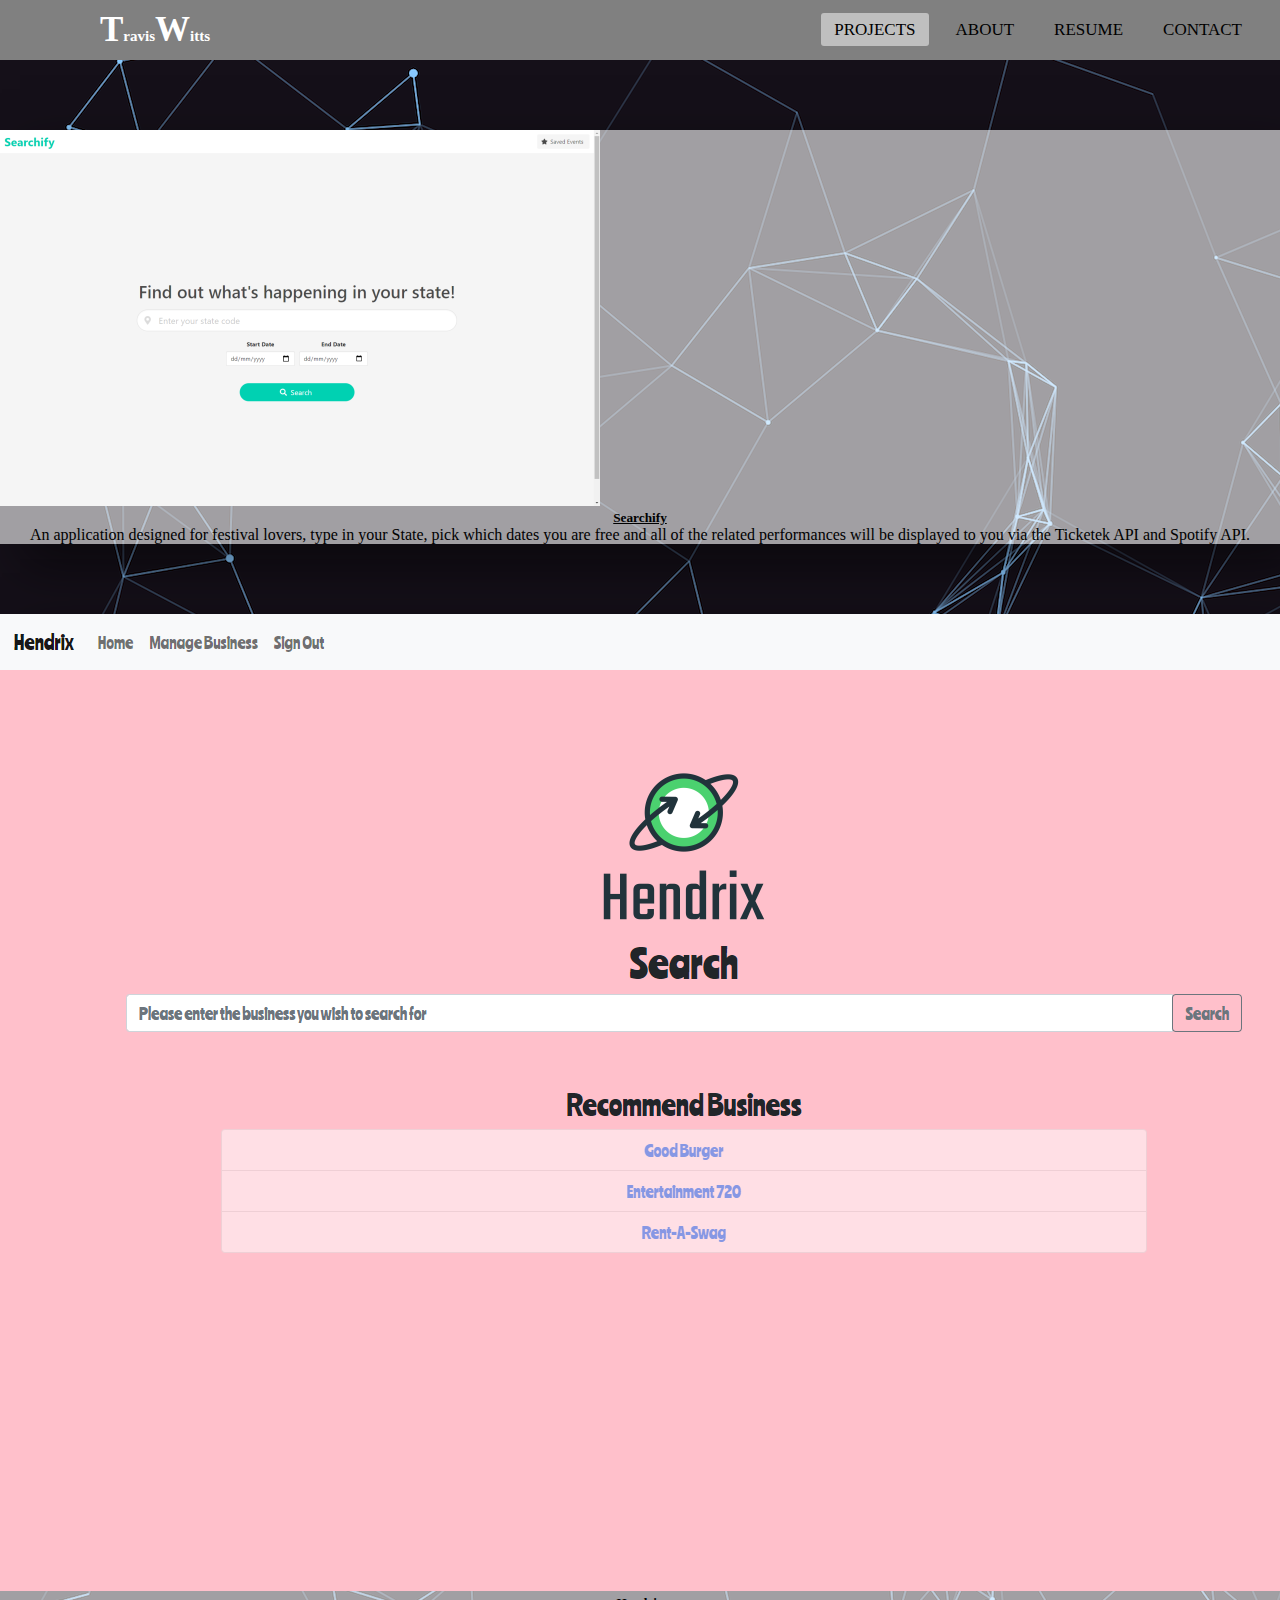
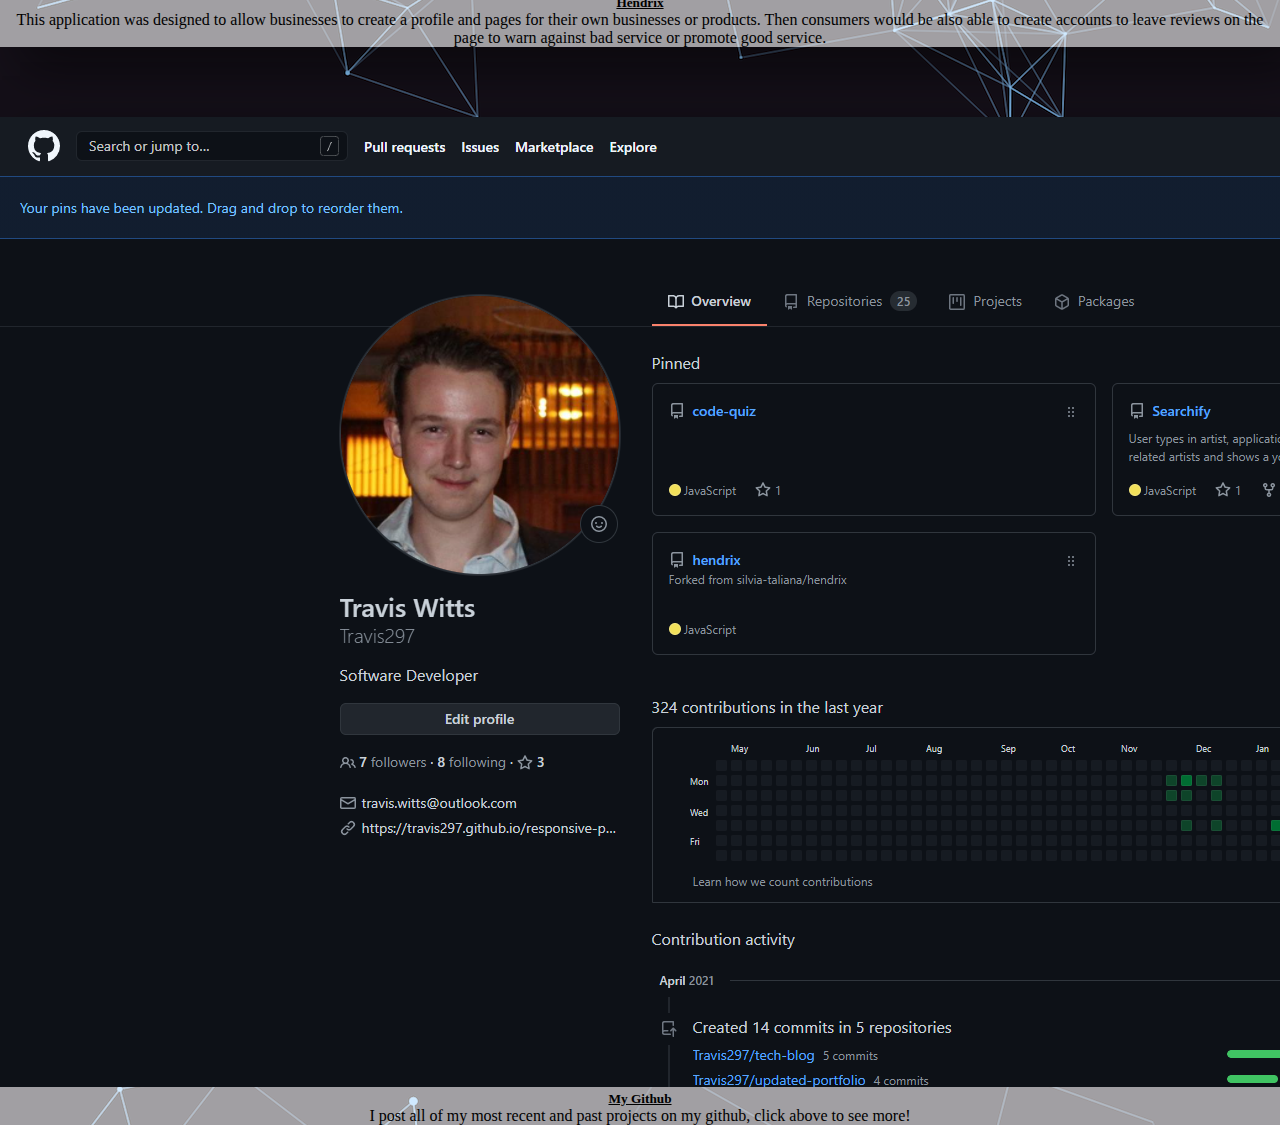
<file: projects.html>
<!DOCTYPE html>
<html lang="en">
  <head>
    <meta charset="UTF-8" />
    <meta http-equiv="X-UA-Compatible" content="IE=edge" />
    <meta name="viewport" content="width=device-width, initial-scale=1.0" />
    <link href="https://cdn.jsdelivr.net/npm/bootstrap@5.0.0-beta3/dist/css/bootstrap.min.css" rel="stylesheet" integrity="sha384-eOJMYsd53ii+scO/bJGFsiCZc+5NDVN2yr8+0RDqr0Ql0h+rP48ckxlpbzKgwra6" crossorigin="anonymous">
    <link rel="stylesheet" href="./style/style.css" />
    <link rel="stylesheet" href="https://cdnjs.cloudflare.com/ajax/libs/font-awesome/5.15.3/css/all.min.css" integrity="sha512-iBBXm8fW90+nuLcSKlbmrPcLa0OT92xO1BIsZ+ywDWZCvqsWgccV3gFoRBv0z+8dLJgyAHIhR35VZc2oM/gI1w==" crossorigin="anonymous" />
    <title>Projects</title>
  </head>
  <body>
    <nav>
      <input type="checkbox" id="check">
      <label for="check" class="checkbtn"><i class="fas fa-bars"></i></label>
      <label class="logo""><a href="index.html">T<span>ravis</span>W<span>itts</span></a></label>
      <ul>
        <li><a href="" class="active"><i class="fas fa-code"></i> Projects</a></li>
        <li><a href="about.html"><i class="fas fa-book"></i> About</a></li>
        <li> <a href=""><i class="fas fa-paperclip"></i> Resume</a></li>
        <li> <a href="contact.html"><i class="fas fa-question"></i> Contact</a></li>
      </ul>
    </nav>

      <div class="container">
        <div class="card project mb-3">
            <a href="">  
            <img src="./images/searchify.png" class="card-img-top" alt="...">
        </a>
            <div class="card-body">
              <h5 class="card-title project-title">Searchify</h5>
              <p class="card-text">An application designed for festival lovers, type in your State, pick which dates you are free and all of the related performances will be displayed to you via the Ticketek API and Spotify API.</p>
            </div>
          </div>
      </div>

      <div class="container">
        <div class="card project mb-3">
            <a href="">  
            <img src="./images/hendrix.png" class="card-img-top" alt="...">
            </a>
            <div class="card-body">
              <h5 class="card-title project-title">Hendrix</h5>
              <p class="card-text">This application was designed to allow businesses to create a profile and pages for their own businesses or products. Then consumers would be also able to create accounts to leave reviews on the page to warn against bad service or promote good service.</p>
            </div>
          </div>
      </div>

      <div class="container">
        <div class="card project mb-3">
            <a href="">  
            <img src="./images/github.png" class="card-img-top" alt="...">
            </a>
            <div class="card-body">
              <h5 class="card-title project-title">My Github</h5>
              <p class="card-text">I post all of my most recent and past projects on my github, click above to see more!</p>
            </div>
          </div>
      </div>

      
  </body>
</html>
</file>
<file: style/style.css>
* {
  padding: 0;
  margin: 0;
  text-decoration: none;
  list-style: none;
  box-sizing: border-box;
}
/* Background image */
body {
  background-image: url("./images/website-background.png");
  font-family: montserrat;
}

/* Navbar */
nav {
  background: grey;
  height: 60px;
  width: 100%;
  line-height: 55px;
}

label.logo {
  color: black;
  font-size: 35px;
  line-height: 60px;
  padding: 0 100px;
  font-weight: bold;
}

label.logo a {
  color: white;
}

label.logo span {
  font-size: 15px;
}

nav ul {
  float: right;
  margin-right: 20px;
}

nav ul li {
  display: inline-block;
  line-height: 60px;
  margin: 0 5px;
}

nav ul li a {
  color: black;
  font-size: 17px;
  padding: 7px 13px;
  border-radius: 3px;
  text-transform: uppercase;
}

li a.active,
a:hover {
  background: #bfbfbf;
  transition: 0.5s;
}

.checkbtn {
  font-size: 30px;
  color: black;
  float: right;
  line-height: 60px;
  margin-right: 40px;
  cursor: pointer;
  display: none;
}

#check {
  display: none;
}

@media (max-width: 952px) {
  label.logo {
    font-size: 30px;
    padding-left: 50px;
  }
  nav ul li a {
    font-size: 16px;
  }
}

@media (max-width: 858px) {
  .checkbtn {
    display: block;
  }
  footer {
    display: none;
  }
  ul {
    z-index: 2;
    position: fixed;
    width: 110%;
    height: 100vh;
    background: #bfbfbf;
    top: 60px;
    right: -124%;
    text-align: center;
    transition: all 0.5s;
  }
  nav ul li {
    text-align: center;
    display: block;
    margin: 50px 0;
    line-height: 30px;
  }
  nav ul li a {
    font-size: 22px;
  }
  a:hover,
  a.active {
    background: none;
    color: white;
  }
}

#check:checked ~ ul {
  right: -10%;
}

/* Index */

.container {
  padding-top: 70px;
}
.card {
  color: azure;
  z-index: 1;
  box-shadow: 20px 20px 50px rgba(0, 0, 0, 0.5);
  background: rgba(255, 255, 255, 0.1);
}
#index-card {
  top: 25%;
  font-size: 72px;
  text-align: center;
  padding-top: 7vh;
  padding-bottom: 7vh;
}

/* About */

#about-card {
  top: 25%;
  text-align: center;
  padding-top: 7vh;
  padding-bottom: 7vh;
}

/* Projects */

.project-title {
  text-decoration: underline;
  text-align: center;
}

.card-text {
  text-decoration: none;
  text-align: center;
}

.project {
  background: rgba(255, 255, 255, 0.6);
  color: black;
}

/* Contact */

.submit {
  text-align: center;
}

.input-box {
  background: rgba(255, 255, 255, 0.6);
}

#message {
  padding-bottom: 100px;
}
</file>
